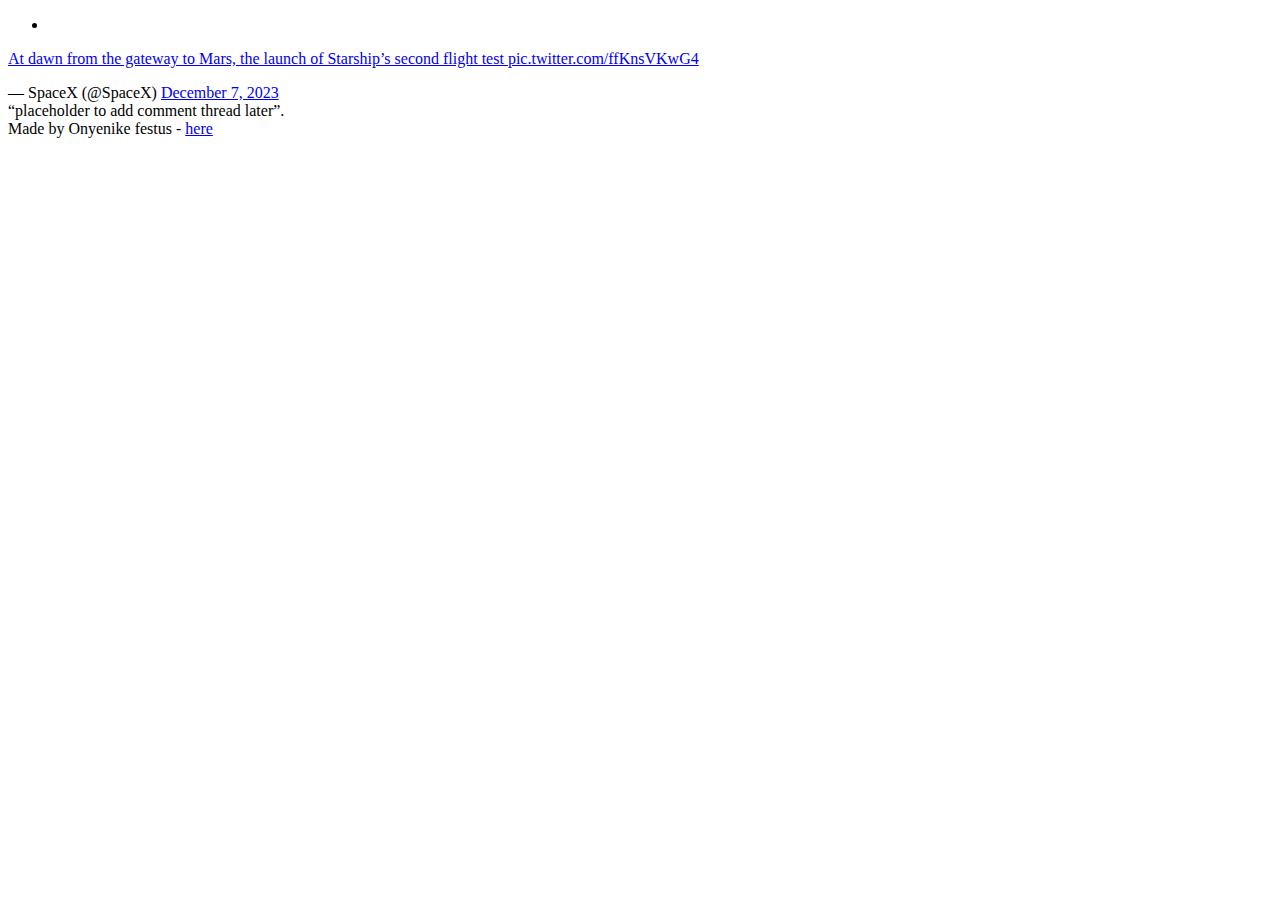
<file: css_basic/tweets.html>
<!DOCTYPE html>
<html lang="en">
<head>
    <meta charset="UTF-8">
    <meta name="viewport" content="width=device-width, initial-scale=1.0">
    <title>Document</title>
</head>
<body>
    <header>
        <ul>
            <li><a href=".com"></a></li>
        </ul>
    </header>
    <main>
        <article>
              <a href="blockquote class="twitter-tweet><p lang="en" dir="ltr">At dawn from the gateway to Mars, the launch of Starship’s second flight test <a href="https://t.co/ffKnsVKwG4">pic.twitter.com/ffKnsVKwG4</a></p>&mdash; SpaceX (@SpaceX) <a href="https://twitter.com/SpaceX/status/1732824684683784516?ref_src=twsrc%5Etfw">December 7, 2023</a></blockquote> <script async src="https://platform.twitter.com/widgets.js" charset="utf-8"></script></a>
        </article>
        <aside>
            “placeholder to add comment thread later”.
        </aside>
    </main>
    <footer>Made by Onyenike festus - <a href="arsenal.com" target="_blank">here</a></footer>
</body>
</html>
</file>
